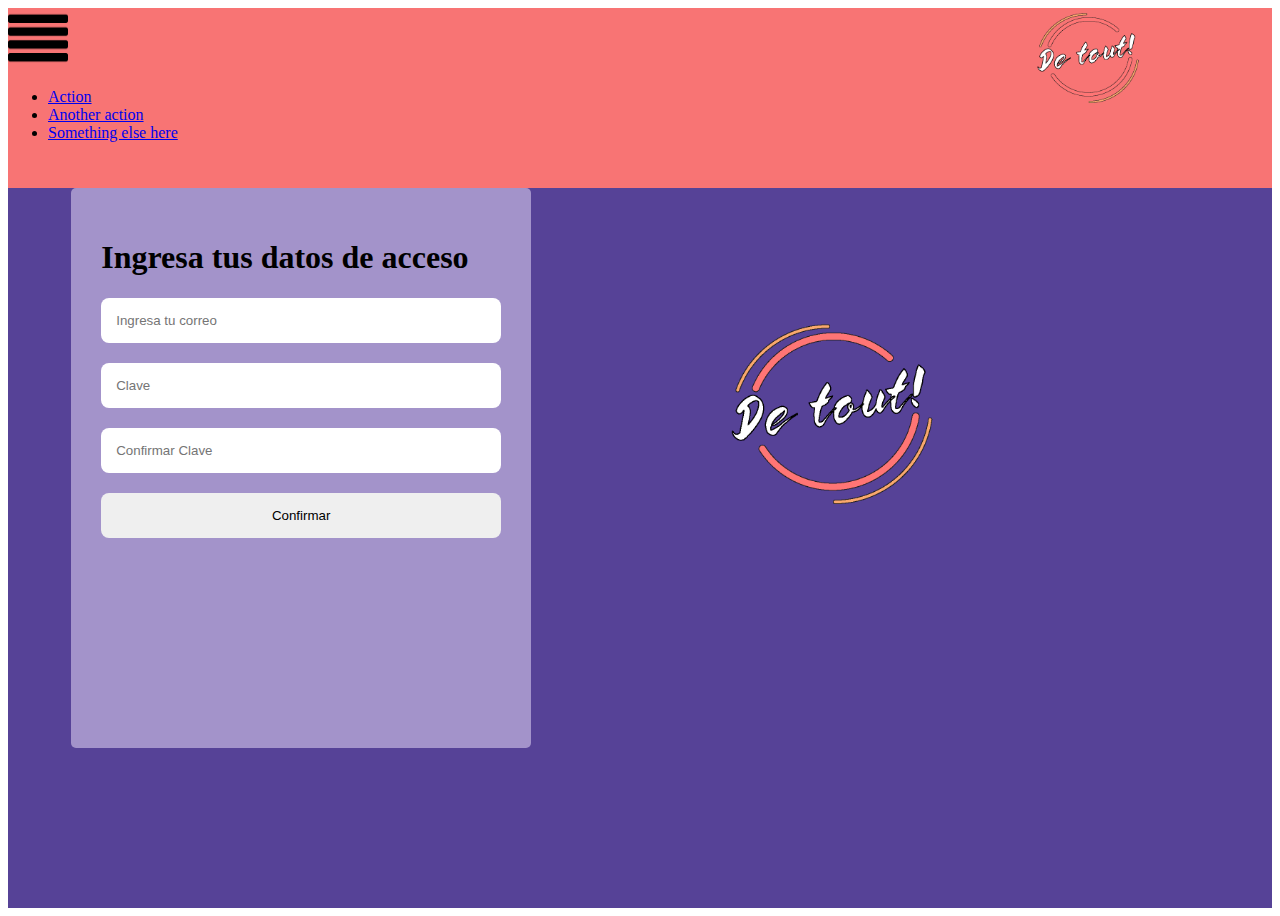
<file: index.html>
<!DOCTYPE html>
<html lang="en">
<head>
    <meta charset="UTF-8">
    <meta http-equiv="X-UA-Compatible" content="IE=edge">
    <meta name="viewport" content="width=device-width, initial-scale=1.0">
    <link rel="shortcut icon" href="favicon.ico" type="image/x-icon">
    <link rel="stylesheet" href="css/resources.css">
    <link href="https://cdn.jsdelivr.net/npm/bootstrap@5.2.0-beta1/dist/css/bootstrap.min.css" rel="stylesheet" integrity="sha384-0evHe/X+R7YkIZDRvuzKMRqM+OrBnVFBL6DOitfPri4tjfHxaWutUpFmBp4vmVor" crossorigin="anonymous">
    
    <title>De tout</title>
</head>
<body>
    <header id="parteA">
        <div class="dropdown">
            <img src="img/barras.png" class="btn btn-secondary dropdown-toggle" type="button" id="dropdownMenuButton1" data-bs-toggle="dropdown" aria-expanded="false">
            </button>
            <ul class="dropdown-menu" aria-labelledby="dropdownMenuButton1">
              <li><a class="dropdown-item" href="#">Action</a></li>
              <li><a class="dropdown-item" href="#">Another action</a></li>
              <li><a class="dropdown-item" href="#">Something else here</a></li>
            </ul>
          </div>
          <div class="logo"> <img src="img/LE-LOGO-Trasparente.png"></div>
    </header>
    <section id="parteB">
        <div class="formulario">
            <h1>Ingresa tus datos de acceso</h1>
            <input type="text" placeholder="Ingresa tu correo">
            <input type="text" placeholder="Clave">
            <input type="text" placeholder="Confirmar Clave">
            <input type="button" value="Confirmar">
        </div>
        <img src="img/LE-LOGO-Trasparente.png">
    </section>
    <script src="https://cdn.jsdelivr.net/npm/bootstrap@5.2.0-beta1/dist/js/bootstrap.bundle.min.js" integrity="sha384-pprn3073KE6tl6bjs2QrFaJGz5/SUsLqktiwsUTF55Jfv3qYSDhgCecCxMW52nD2" crossorigin="anonymous"></script>
</body>
</html>
</file>
<file: css/resources.css>
#parteA {
    display: flex;
    background-color: #F87474;
    height: 20vh;
    padding: 0;
    justify-content: space-between;
}

#parteB {
    display: flex;
    background-color: #564297;
    height: 80vh;
    padding: 0;

}
body{
    padding: 0%;
}
#parteA .dropdown img{
    height: 60px;
    background-color: #F87474;
}

#parteA .logo{
    display: flex;
    height: 100px;
    margin-right: 10%;
}

#parteB .formulario{
    background-color: rgb(197, 183, 223, 0.70);
    width: 400px;
    height: 500px;
    border-radius: 5px;
    padding: 30px;
    margin-left: 5%;
}
#parteB .formulario input{
    width: 100%;
    padding: 15px;
    box-sizing: border-box;
    margin-bottom: 20px;
    border-radius: 8px;
    border-width: 0;
}

#parteB img{
    height: 200px;
    margin-left: 15%;
    margin-top: 10%;
}
</file>
